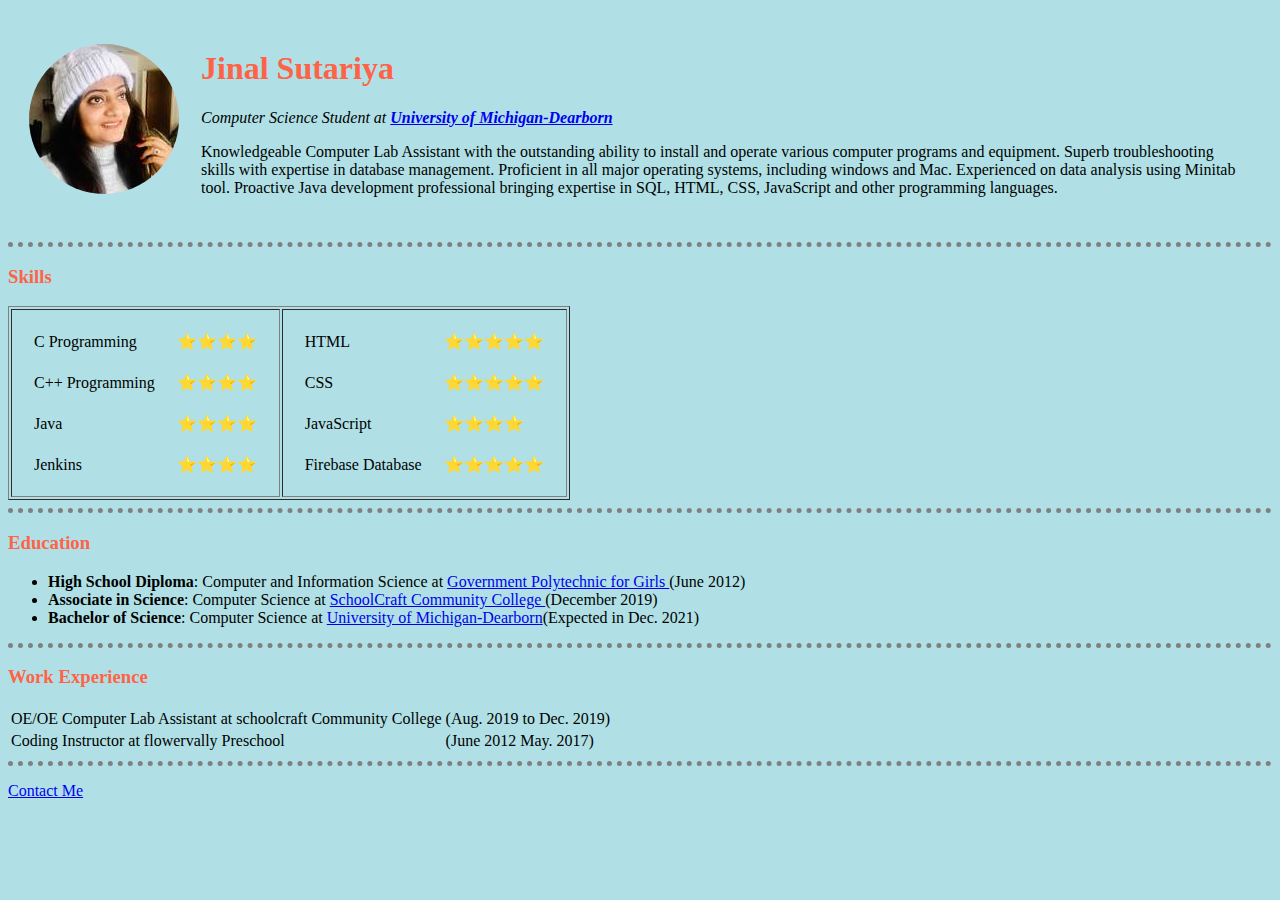
<file: index.html>
<!DOCTYPE html>
<html lang="en" dir="ltr">

<head>
  <meta charset="utf-8">
  <title>💙 જીનલ's'Personal Site</title>
  <link rel="stylesheet" href="Style.css">
</head>

<body>
  <!-- table for the iage in one block and name in other column with cell spacing methods-->
  <table cellspacing="20">
    <tr>
      <td><img src="JinalProfile.png" alt="Jinal Profile Picture"></td>
      <td>
        <h1>Jinal Sutariya</h1>
        <p><em>Computer Science Student at <strong><a href="https://umdearborn.edu/">University of Michigan-Dearborn</a></strong></em></p>
        <p>Knowledgeable Computer Lab Assistant with the outstanding ability to install and operate various computer programs and equipment. Superb troubleshooting skills with expertise in database management. Proficient in all major operating
          systems,
          including windows and Mac. Experienced on data analysis using Minitab tool. Proactive Java development professional bringing expertise in SQL, HTML, CSS, JavaScript and other programming languages.</p>
      </td>
    </tr>
  </table>
  <hr>
  <!-- nested table to make whole structure presentable(one single table where 2 table inside) -->
  <h3>Skills</h3>
  <table border="1px">
    <tr>
      <td>
        <table cellspacing="20">
          <tr>
            <td>C Programming</td>
            <td>⭐⭐⭐⭐</td>

          </tr>
          <tr>
            <td>C++ Programming</td>
            <td>⭐⭐⭐⭐</td>

          </tr>
          <tr>
            <td>Java</td>
            <td>⭐⭐⭐⭐</td>

          <tr>
            <td>Jenkins</td>
            <td>⭐⭐⭐⭐️</td>

          </tr>
        </table>
      </td>
      <td>
        <table cellspacing="20">
          <tr>
            <td>HTML</td>
            <td>⭐⭐⭐⭐⭐️</td>


          </tr>
          <tr>
            <td>CSS</td>
            <td>⭐⭐⭐⭐⭐</td>
          </tr>
          <tr>

            <td>JavaScript</td>
            <td>⭐⭐⭐⭐</td>
          <tr>

            <td>Firebase Database</td>
            <td>⭐⭐⭐⭐⭐</td>
          </tr>
        </table>
      </td>
    </tr>
  </table>

  <hr>
  <h3>Education</h3>
  <ul>
    <li><strong>High School Diploma</strong>: Computer and Information Science at <a href="https://www.gtu.ac.in/">Government Polytechnic for Girls </a>(June 2012)</li>
    <li><strong>Associate in Science</strong>: Computer Science at <a href="https://www.schoolcraft.edu/">SchoolCraft Community College </a> (December 2019)</li>
    <li><strong>Bachelor of Science</strong>: Computer Science at <a href="https://umdearborn.edu/">University of Michigan-Dearborn</a>(Expected in Dec. 2021)</li>
  </ul>
  <hr>
  <h3>Work Experience</h3>
  <table>
    <tbody>
      <tr>
        <td>OE/OE Computer Lab Assistant at schoolcraft Community College</td>
        <td>(Aug. 2019 to Dec. 2019)</td>
      </tr>
      <tr>
        <td>Coding Instructor at flowervally Preschool </td>
        <td>(June 2012 May. 2017)</td>
      </tr>
    </tbody>

  </table>
  <hr>
  <p><a href="contact-me.html">Contact Me</a></p>
</body>

</html>
</file>
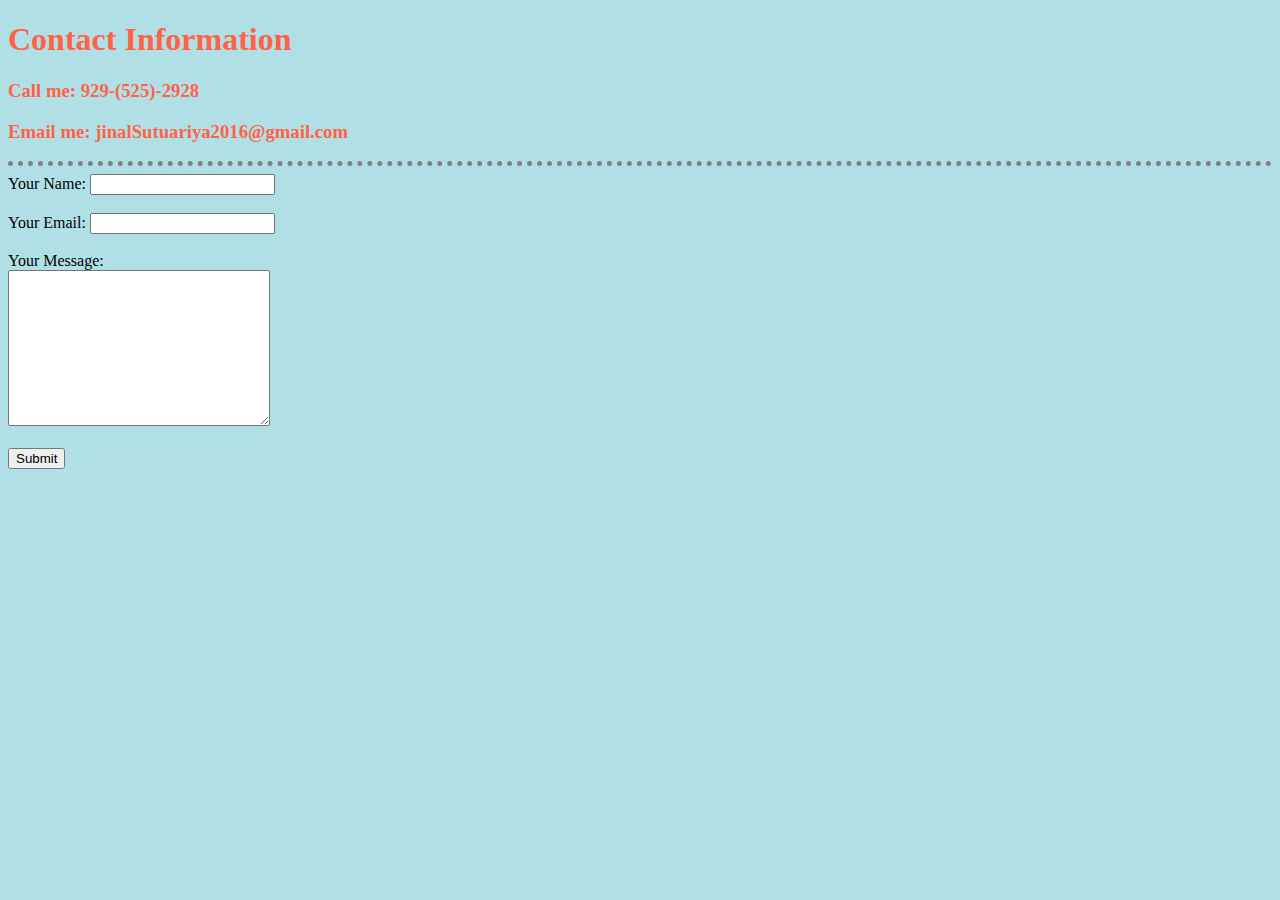
<file: contact-me.html>
<!DOCTYPE html>
<html lang="en" dir="ltr">

<head>
  <meta charset="utf-8">
  <title>Contact information</title>
  <link rel="stylesheet" href="Style.css">
</head>

<body>
  <h1>Contact Information</h3>
    <h3>Call me: 929-(525)-2928</h2>
      <h3>Email me: jinalSutuariya2016@gmail.com</h2>
        <hr>
        <form class="form-1" action="mailto: jinalSutuariya2016@gmail.com" method="post" enctype="text/plain">
          <label for="">Your Name:</label>
            <input type="text" name="yourName" value=""><br><br>
              <!-- <input type="color" name="" value=""><br><br> -->
              <label for="">Your Email:</label>
              <input type="email" name="yourEmail" value=""><br><br>
              <label for="">Your Message:</label><br>
              <textarea name="YourMessage" rows="10" cols="30"></textarea><br><br>
                <input type="submit" name="">

        </form>

</body>

</html>
</file>
<file: Style.css>
body {
  background-color: #b0e0e6;
}

hr {
  border-style: none;
  border-top-style: dotted;
  border-color: grey;
  border-width: 5px;
  width: 100%;
}

h1, h3 {
  color: tomato;
}
</file>
